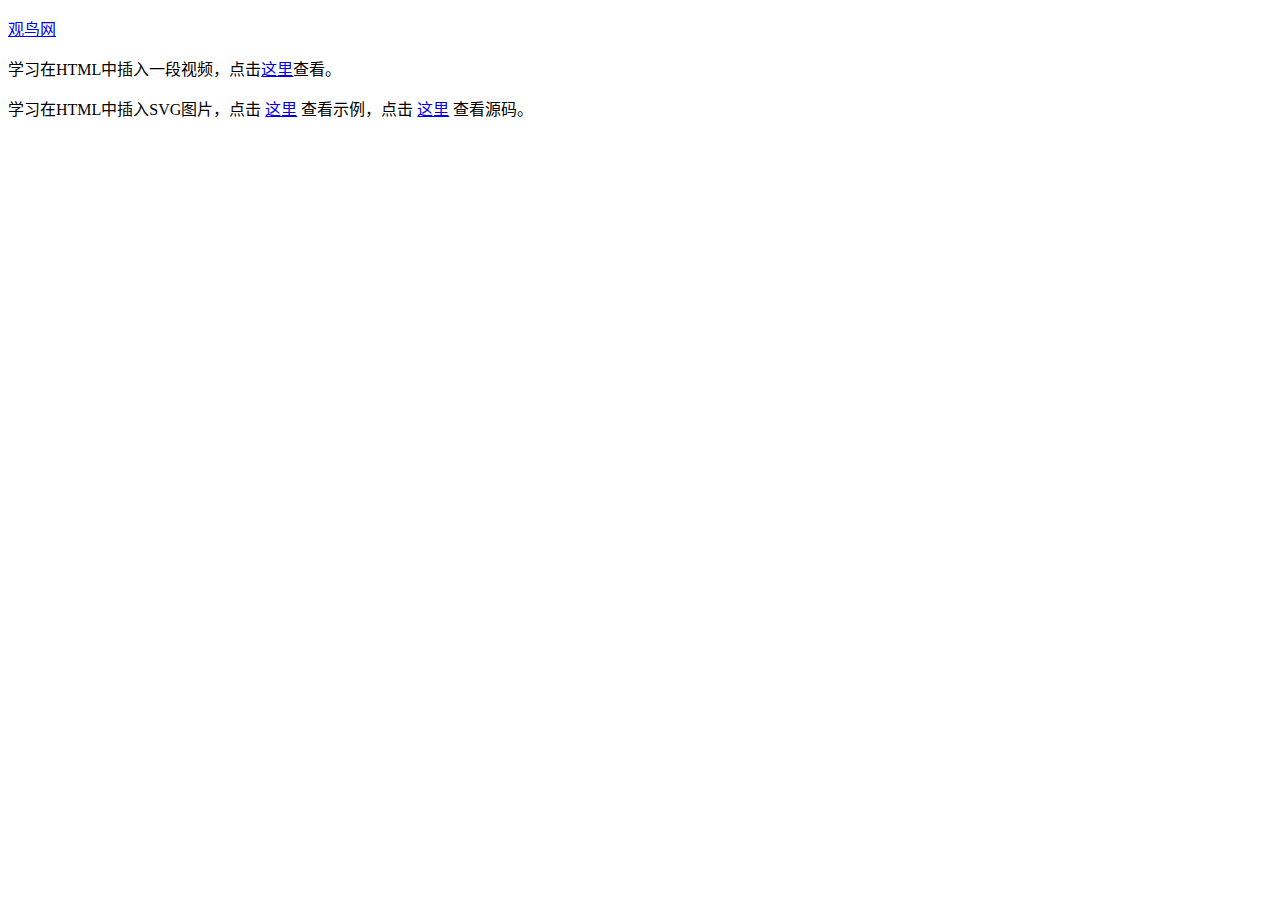
<file: docs/index.html>
<!DOCTYPE html>
<html lang="zh-CN">

<head>
  <meta charset="UTF-8">
  <meta http-equiv="X-UA-Compatible" content="IE=edge">
  <meta name="viewport" content="width=device-width, initial-scale=1.0">
  <meta name="author" content="penghao5@qq.com">
  <title>wowpH.github.io</title>
</head>

<body>
  <p>
    <a href="./bird-net">观鸟网</a>
  </p>
  <p>
    学习在HTML中插入一段视频，点击<a href="./video">这里</a>查看。
  </p>
  <p>
    学习在HTML中插入SVG图片，点击
    <a href="./svg/index.html">这里</a>
    查看示例，点击
    <a href="https://github.com/wowpH/wowpH.github.io/tree/main/docs/svg/index.html">这里</a>
    查看源码。
  </p>
</body>

</html>
</file>
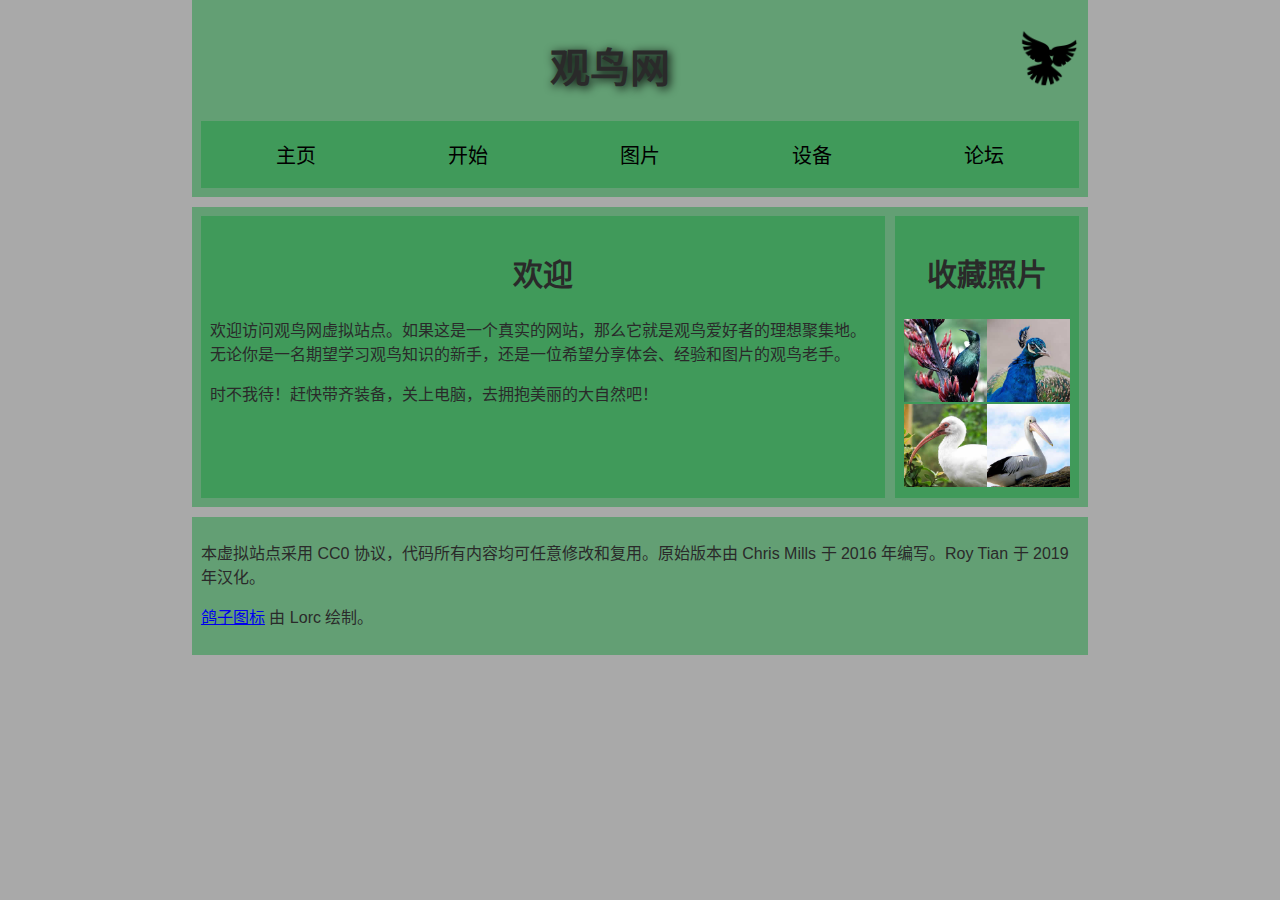
<file: docs/bird-net/index.html>
<!DOCTYPE html>
<html lang="zh-CN">

<head>
  <meta charset="UTF-8">
  <meta http-equiv="X-UA-Compatible" content="IE=edge">
  <meta name="viewport" content="width=device-width, initial-scale=1.0">
  <title>观鸟网</title>
  <link href="./style.css" rel="stylesheet">
</head>

<body>
  <header>
    <h1> 观鸟网 </h1>
    <img src="./images/dove.png" alt="观鸟网图标">
    <nav>
      <ul>
        <li><span>主页</span></li>
        <li><a href="#">开始</a></li>
        <li><a href="#">图片</a></li>
        <li><a href="#">设备</a></li>
        <li><a href="#">论坛</a></li>
      </ul>
    </nav>
  </header>
  <main>
    <article>
      <h2>欢迎</h2>
      <p>欢迎访问观鸟网虚拟站点。如果这是一个真实的网站，那么它就是观鸟爱好者的理想聚集地。无论你是一名期望学习观鸟知识的新手，还是一位希望分享体会、经验和图片的观鸟老手。</p>
      <p>时不我待！赶快带齐装备，关上电脑，去拥抱美丽的大自然吧！</p>
    </article>
    <aside>
      <h2>收藏照片</h2>
      <a href="./images/favorite-1_th.jpg">
        <img src="./images/favorite-1_th.jpg" alt="黑鸟">
      </a>
      <a href="./images/favorite-2_th.jpg">
        <img src="./images/favorite-2_th.jpg" alt="孔雀">
      </a>
      <a href="./images/favorite-3_th.jpg">
        <img src="./images/favorite-3_th.jpg" alt="白色的鸟">
      </a>
      <a href="./images/favorite-4_th.jpg">
        <img src="./images/favorite-4_th.jpg" alt="鹈鹕">
      </a>
    </aside>
  </main>
  <footer>
    <p>本虚拟站点采用 CC0 协议，代码所有内容均可任意修改和复用。原始版本由 Chris Mills 于 2016 年编写。Roy Tian 于 2019 年汉化。</p>
    <p><a href="http://game-icons.net/lorc/originals/dove.html">鸽子图标</a> 由 Lorc 绘制。</p>
  </footer>
</body>

</html>
</file>
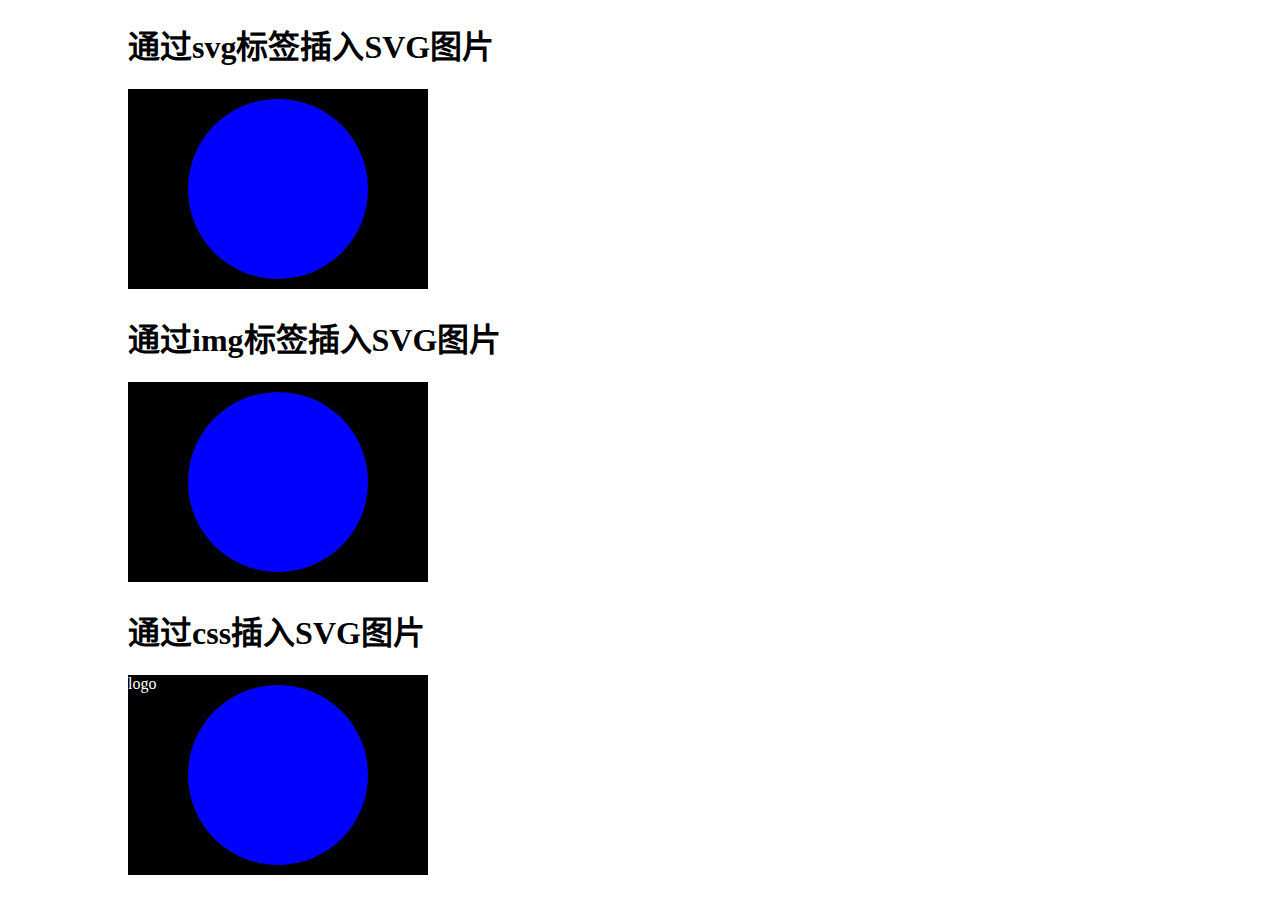
<file: docs/svg/index.html>
<!DOCTYPE html>
<html lang="zh-CN">

<head>
  <meta charset="UTF-8">
  <meta http-equiv="X-UA-Compatible" content="IE=edge">
  <meta name="viewport" content="width=device-width, initial-scale=1.0">
  <title>SVG图片</title>
  <link rel="stylesheet" href="./css/style.css">
</head>

<body>
  <h1>通过svg标签插入SVG图片</h1>
  <svg version="1.1" baseProfile="full" width="300" height="200" xmlns="http://www.w3.org/2000/svg">
    <rect width="100%" height="100%" fill="black" />
    <circle cx="150" cy="100" r="90" fill="blue" />
  </svg>
  <h1>通过img标签插入SVG图片</h1>
  <img src="./svg/demo1.svg" alt="一张黑色长方形内有一个蓝色的圆的图片。">
  <h1>通过css插入SVG图片</h1>
  <div class="demo">logo</div>
</body>

</html>
</file>
<file: docs/bird-net/style.css>
/* || 一般设置 */

html, body {
  margin: 0;
  padding: 0;
}

html {
  font-size: 10px;
  background-color: #a9a9a9;
}

body {
  width: 70%;
  min-width: 800px;
  margin: 0 auto;
}

/* || 排版 */

h1, h2, h3 {
  font-family: 'Long Cang', cursive;
  color: #2a2a2a;
}

p, input, li {
  font-family: 'Noto Sans SC', sans-serif;
  color: #2a2a2a;
}

h1 {
  font-size: 4rem;
  text-align: center;
  text-shadow: 2px 2px 10px black;
}

h2 {
  font-size: 3rem;
  text-align: center;
}

h3 {
  font-size: 2.2rem;
}

p, li {
  font-size: 1.6rem;
  line-height: 1.5;
}

/* || 标题布局 */

header {
  margin-bottom: 10px;
  display: flex;
  flex-flow: row wrap;
}

main, header, nav, article, aside, footer, section {
  background-color: rgba(29, 149, 63, 0.5);
  padding: 1%;
}

h1 {
  flex: 5;
  text-transform: uppercase;
}

header img {
  display: block;
  height: 60px;
  padding-top: 20.15px;
}

nav {
  height: 50px;
  flex: 100%;
  display: flex;
}

nav ul {
  padding: 0;
  list-style-type: none;
  flex: 2;
  display: flex;
}

nav li {
  display: inline;
  text-align: center;
  flex: 1;
}

nav a, nav span {
  display: inline-block;
  font-size: 2rem;
  height: 3rem;
  line-height: 1.7;
  text-transform: uppercase;
  text-decoration: none;
  color: black;
}

/* || 主体布局 */

main {
  display: flex;
}

article, section {
  flex: 4;
}

aside {
  flex: 1;
  margin-left: 10px;
  padding: 1%;
}

aside a {
  display: block;
  float: left;
  width: 50%;
}

aside img {
  max-width: 100%;
}

footer {
  margin-top: 10px;
}
</file>
<file: docs/svg/css/style.css>
html {
  margin: 0;
  padding: 0;
}

body {
  margin: 0 auto;
  width: 80%;
}

.demo {
  width: 300px;
  height: 200px;
  background-image: url('../svg/demo1.svg');
  color: white;
}
</file>
